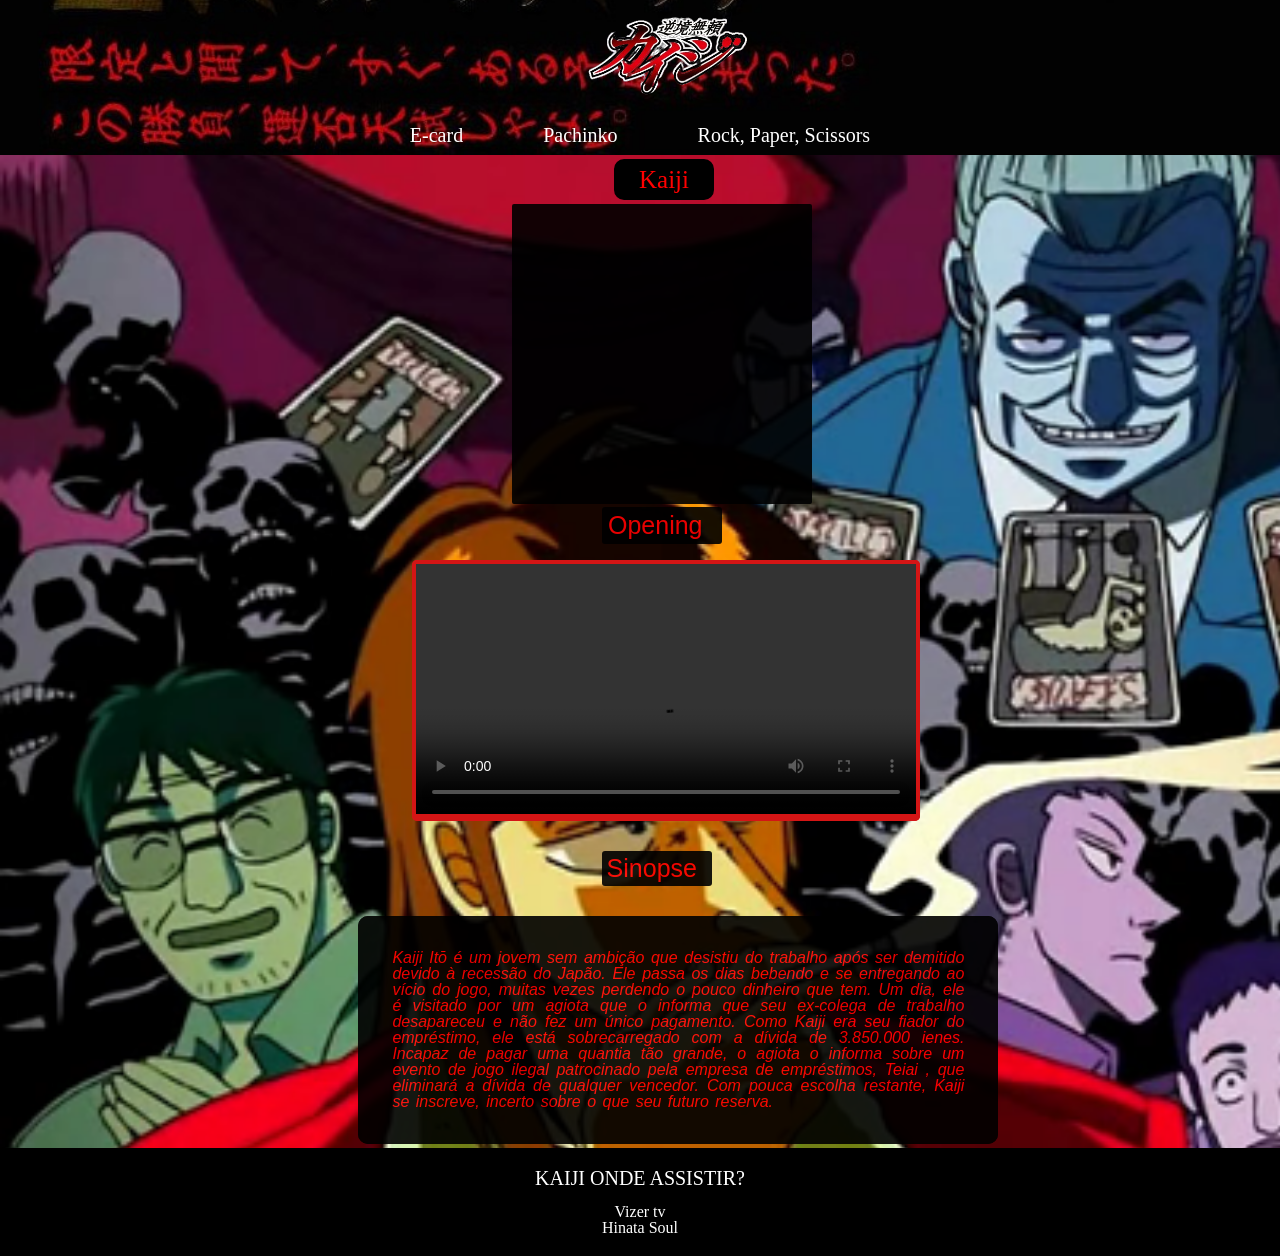
<file: public/html/index.html>
<!DOCTYPE html>
<html lang="pt-br">
<head>
    <meta charset="UTF-8">
    <meta name="viewport" content="width=device-width, initial-scale=1.0">
    <link rel="stylesheet" href="/public/css/reset.css">
    <link rel="stylesheet" href="/public/css/style.css">
    <link rel="shortcut icon" href="/assents/kaiji-removebg-preview.png" type="image/x-icon">
    <title>Wiki Kaiji</title>
</head>
<header>
    <img class="title-main" src="/assets/photo/kaiji-removebg-preview.png" width="200px" alt="kaiji">
    <nav>
        <ul class="menu">
            <li class="menu-item"><a  class="menu-link" href="">E-card</a></li>
            <li class="menu-item"><a class="menu-link" href="#">Pachinko</a></li>
            <li class="menu-item"><a href="/public/menu-games/rock-paper.html" class="menu-link" href="#">Rock, Paper, Scissors</a></li>
        </ul>
    </nav>
</header>
<body>
    <fieldset class="bord-img">
        <h3 class="person-name">Kaiji</h3>
    <iframe class="Kaiji-DD" src="https://sketchfab.com/models/74b12a65ffa8427b87c4c32ed7901882/embed?utm_source=website&utm_campaign=blocked_scripts_error"  width="300px" height="300px"></iframe>
       <h3 class="opening-text">Opening</h3>
       <br>
       <fieldset class="video-bord">
       <video class="video-op" controls src="/assets/video/Kaiji - Opening 1 (Mirai Wa Bokura no Te no Naka) Legendado.mp4"></video>
    </fieldset>
    </fieldset>
    <h1 class="Sinopse">Sinopse</h1>
    <fieldset class="sobre-kaij">
        <p class="text-kaiji-about">Kaiji Itō é um jovem sem ambição que desistiu do trabalho após ser demitido devido à recessão do Japão. Ele passa os dias bebendo e se entregando ao vício do jogo, muitas vezes perdendo o pouco dinheiro que tem. Um dia, ele é visitado por um agiota que o informa que seu ex-colega de trabalho desapareceu e não fez um único pagamento. Como Kaiji era seu fiador do empréstimo, ele está sobrecarregado com a dívida de 3.850.000 ienes. Incapaz de pagar uma quantia tão grande, o agiota o informa sobre um evento de jogo ilegal patrocinado pela empresa de empréstimos, Teiai , que eliminará a dívida de qualquer vencedor. Com pouca escolha restante, Kaiji se inscreve, incerto sobre o que seu futuro reserva.
        </p>
    </fieldset>
    <footer class="final-inf">
        <h1 class="title-watch">KAIJI ONDE ASSISTIR?</h1>
        <br>
        <a class="watch-style" href="https://novizer.com/serie/online/kaiji">Vizer tv</a>
        <br>
        <a  class="watch-style" href="https://www.hinatasoul.com/animes/3620c325a60d8ec28d4747186c33bcdd29776b6d"> Hinata Soul</a>
</footer>
</body>
</html>
</file>
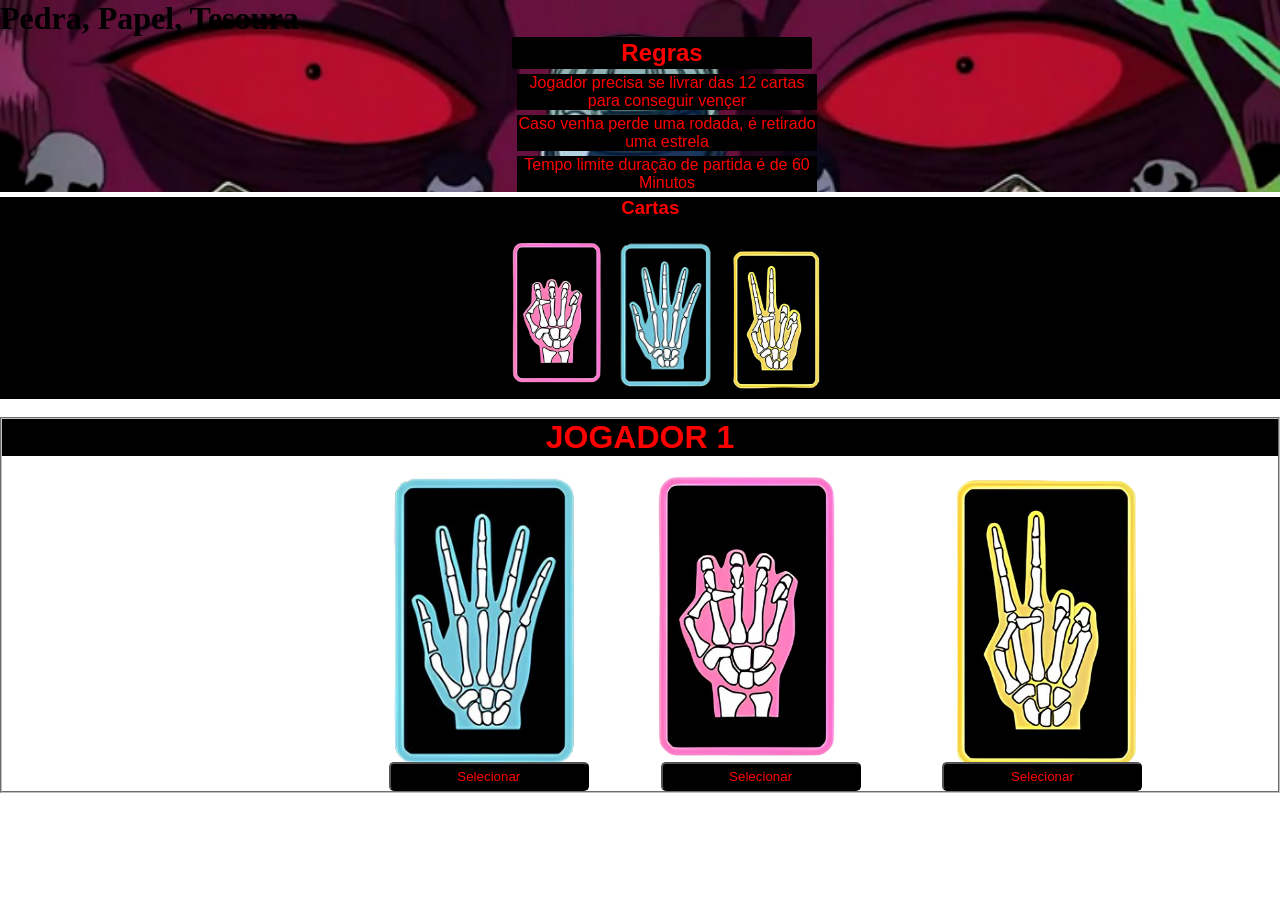
<file: public/html/game-rock.html>
<!DOCTYPE html>
<html lang="en">
<head>
    <meta charset="UTF-8">
    <meta name="viewport" content="width=device-width, initial-scale=1.0">
    <link rel="stylesheet" href="/public/css/game-rock.css">
    <script src=""></script>
    <script src="/src/js/index.js"></script>
    <title>Game</title>
</head>
<header>
    <div class="regras">
        <h1 class="title-game">Pedra, Papel, Tesoura</h1>
        <fieldse class="Fieldset-roll">
            <div class="regruinhas">
            <h2 class="regras-game">Regras</h2>
            <nav>
                <ul class="list-game">
                    <li>Jogador precisa se livrar das 12 cartas para conseguir vençer</li>
                    <li>Caso venha perde uma rodada, é retirado uma estrela</li>
                    <li>Tempo limite duração de partida é de 60 Minutos</li>
                </ul>
            </div>
            </nav>
        </fieldset>
    </div>
</header>
<body>
    <fieldset class="background-cards">
    <div class="cartas">
    <h3>Cartas</h3>
    <br>
    <img src="/assets/photo/papel-removebg-preview.png" width="100px" alt="pedra">
    <img src="/assets/photo/card__2_-removebg-preview.png" width="100px" alt="papel">
    <img src="/assets/photo/tesoura--removebg-preview.png" width="100px" alt="tesoura">
    </fieldset>
</div>
<br>
    <div class="pedra">
    
    <div id="game-star">
        <fieldset>
            <h1 class="title-player">JOGADOR 1 </h1>
            <img class="image-pedra"  src="/assets/photo/card__2_-removebg-preview.png"  alt="pedra"> 
            <button class="cards" id="pedraSelect" onclick="selecionadopedra()">Selecionar</button>
            <img class="image-papel"  src="/assets/photo/papel-removebg-preview.png" alt="papel"> 
            <button class="cards" id="papelSelect"  onclick="selecionadopapel()" >Selecionar</button>
            <img class="image-tesoura" src="/assets/photo/tesoura--removebg-preview.png" alt="tesoura">
            <button class="cards" id="tesouraSelect" onclick="selecionadotesoura()">Selecionar</button>
        </fieldset>
    </div>
</body>
</html>
</file>
<file: public/css/style.css>
*{
    padding: 0;
    margin: 0%;
    box-sizing: border-box;
}
header{
    background-image: url(/assets/photo/Kaiji-background.jpg);
    background-position: 0.1px;
    background-size: cover;
    width: 100%;
    background-repeat: no-repeat;
}   
body{
    background-image: url(/assets/photo/kaiji-ecard-background.png);
    background-repeat: no-repeat;
    background-size: cover;
}
.person-name{
    width:100px;
    margin: 4px;
    color:red;
    font-size:25px;
    text-align: center;
    border: 3px solid black;
    border-radius: 10px ;
    margin-left: 25%;
    padding: 5px;
    background-color: black;
}
.sobre-kaij{
    width: 50%;
    margin: 4px;
    border: 2px solid black;
    border-radius: 10px ;
    margin-left: 28%;
    padding: 2px;
    font-style: italic;
    opacity: 0.9;
    font-family: 'Segoe UI', Tahoma, Geneva, Verdana, sans-serif;
    background-color: black;
}
.text-kaiji-about{
    color: red;
    text-align: justify;
    word-spacing: 2px;
    text-shadow: black 4px 3px 3px;
    padding: 30px;
    text-decoration: wavy;
    font-family: 'Segoe UI', Tahoma, Geneva, Verdana, sans-serif;
}
.opening-text{
    background-color: black;
    opacity: 0.9;
    padding: 6px;
    width: 120px;
    font-family: 'Lucida Sans', 'Lucida Sans Regular', 'Lucida Grande', 'Lucida Sans Unicode', Geneva, Verdana, sans-serif;
    border-radius: 3px;
    color: red;
    margin-left: 90px;
    font-size: 25px;
}
.Sinopse{
    padding: 5px;
    font-family: 'Lucida Sans', 'Lucida Sans Regular', 'Lucida Grande', 'Lucida Sans Unicode', Geneva, Verdana, sans-serif;
    background-color: black;
    opacity: 0.9;
    width: 110px;
    border-radius: 3px;
    color: red;
    margin: 30px;
    margin-left: 47%;
    font-size: 25px;
    color:red; 
}
.video-op{
    width: 500px;
}
.video-bord{
    width: 80px;
    border-radius: 5px;
    background-color: rgb(212, 21, 21); 
    margin-left: -100px;
    border: 4px solid rgb(212, 21, 21);
}
.title-main{
    color: rgb(247, 247, 247);
    margin-left: 45%;
}
.bord-img{
    border: none;
    width: 10px;
    border: none;
    margin-left: 40%;
}
.final-inf{
  background-color: black;
  padding: 20px;
  color: white;
  text-align: center;

}
.watch-style{
    text-decoration: none;
    color: white;
}
.watch-style:hover{
    color: red;
}
.Kaiji-DD{
    border-radius: 2px;
    opacity: 0.9;
    background-color: black;
    border: 4px solid black;
}
.menu {
    list-style: none; 
    display: flex; 
    justify-content: center; 
}
.menu-item {
    margin: 0 20px;
}
.menu-link {
    text-decoration: none; 
    color: white;
    font-size: 20px; 
    padding: 10px 20px; 
    display: block;
    transition: background-color 0.3s; 
}
.menu-link:hover {
    color: red;
    border-radius: 4px;
    background-color: rgb(196, 14, 14);
}
.title-watch{
    font-size: 20px;
}
</file>
<file: public/css/game-rock.css>
*{
        padding: 0%;
        margin: 0%;
        box-sizing: border-box;
    }
header{
        background-image: url(/assets/photo/kaiji-ecard-background.png);
        background-size: cover;
    }
h3{
        text-align: center;
        margin-left: -64%;
        color: red;
        font-family: 'Gill Sans', 'Gill Sans MT', Calibri, 'Trebuchet MS', sans-serif;
    }
    /* setando variaveis  */
:root{
    --largura:200px;
    --bordar: 5px;
    --cor:red;
    }
    .Fieldset-rool{
        border: none;
    }
.background-cards{
    background-color: black;
    border: 2px ;
}
 .cartas{
        margin-left: 40%;
    }
    .background
.title-game{
        text-align: center;
        padding: 5px;
        font-family: 'Gill Sans', 'Gill Sans MT', Calibri, 'Trebuchet MS', sans-serif;
        color: red;
        background-color: black, ;
    }
.regras-game{
        padding: 2px;
        border-radius: 2px;
        width: 300px;
        text-align: center;
        font-family: 'Gill Sans', 'Gill Sans MT', Calibri, 'Trebuchet MS', sans-serif;
        color: var(--cor);
        background-color: black;
    }
.regruinhas{
        margin-left: 40%; 
    }
.list-game li{
        margin: 5px;
        font-family: 'Gill Sans', 'Gill Sans MT', Calibri, 'Trebuchet MS', sans-serif;
        color: var(--cor);
        width: 300px;
        text-align: center;
        background-color: black;
        list-style: none;
}
.image-pedra{
        margin-left: 30%;
        width: 200px;
}
.image-papel{
    margin-left: 5%;
    width: 200px;
}
.image-tesoura{
    margin-left: 5%;
    width: 210px;
}
.cards{
        width: 200px;
        border-radius: 5px;
        color: red;
        font-family: Arial, Helvetica, sans-serif;
        padding: 5px;
        background-color:  black;
        margin-left:-200px;
}
.cards:hover{
    color: white;
    background-color: black;
    cursor: pointer;
}
.title-player{
    font-family: 'Gill Sans', 'Gill Sans MT', Calibri, 'Trebuchet MS', sans-serif;
    background-color: black;
    color: red;
    animation: letra-aparecendo both 10s  infinite;
}
/* Animacoes de texto */
@keyframes letra-aparecendo {
    0%{
        text-align: center;
    }
    50%{
        padding: 1px;
        color: white;
    }
    100%{
        text-align: center;
        font-family: 'Gill Sans', 'Gill Sans MT', Calibri, 'Trebuchet MS', sans-serif;
        background-color: black;
        color: red;
    }
}
</file>
